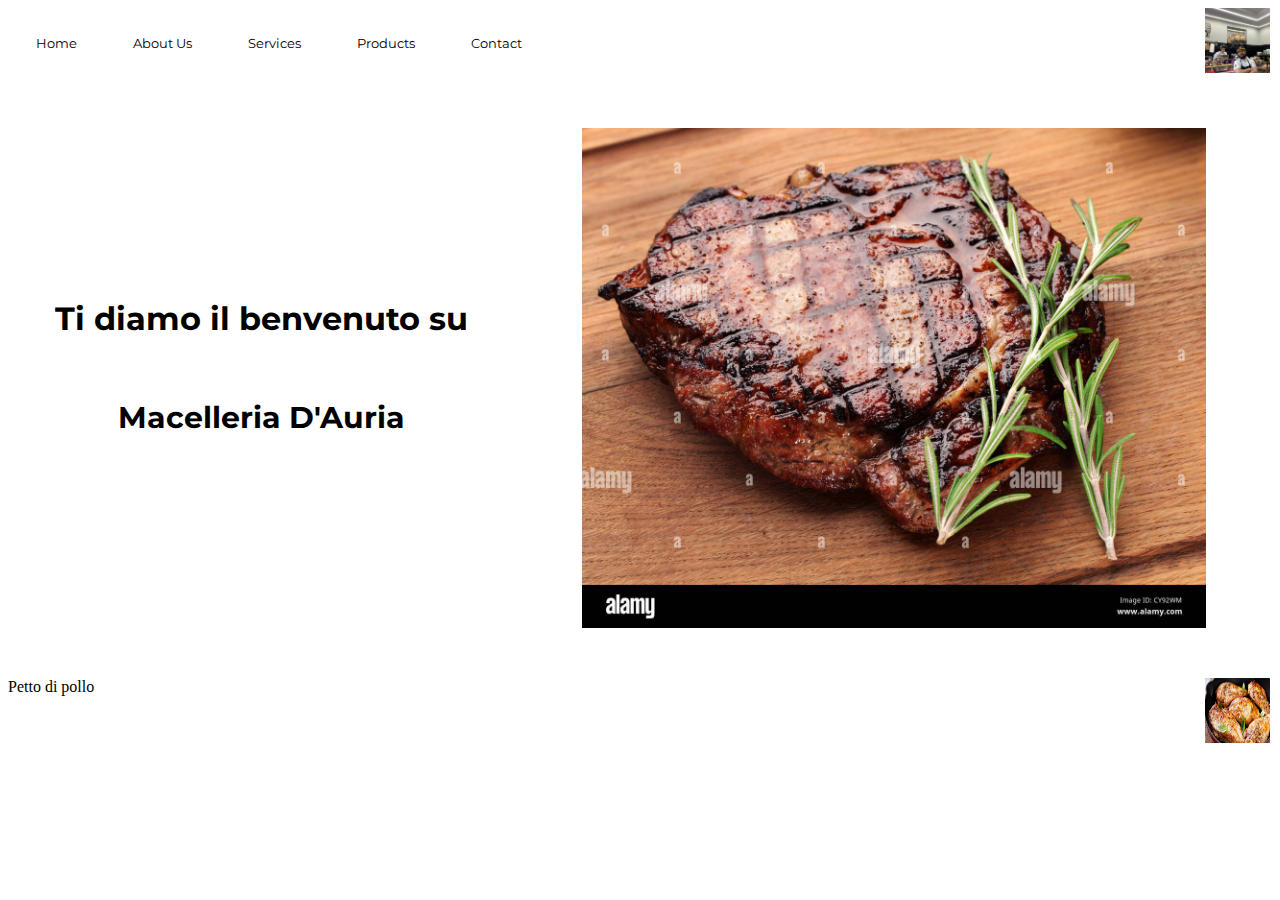
<file: index.html>
<!DOCTYPE html>
<html lang="en">
<head>
    <meta charset="UTF-8">
    <meta http-equiv="X-UA-Compatible" content="IE=edge">
    <meta name="viewport" content="width=device-width, initial-scale=1.0">
    <title>Macelleria D'Auria - Home</title>
    <link rel="stylesheet" href="./navbar.css">
    <link rel="stylesheet" href="./index.css">
</head>
<body>
    <div class="navbar">
        <ul class="nav">
            <li><a href="#">Home</a></li>
            <li><a href="#">About Us</a></li>
            <li><a href="#">Services</a></li>
            <li><a href="#">Products</a></li>
            <li><a href="#">Contact</a></li>
          </ul>
          <img src="./img/icon.jpg" alt="logo">
    </div>

    <div class="entry">
        <div class="entry_text">
            <h1 id="text">Ti diamo il benvenuto su </h1><br>
            <h1 style="font-size: 30px;"> Macelleria D'Auria</h1>
        </div>
        <div class="entry_photo">
        </div>
    </div>

    <div class="tagliGiornalieri">
        <div class="firtsTG">
            <img id="pollo" src="./img/petto-di-pollo.png" alt="peto di polo">
            <div class="TGtext">
                Petto di pollo
            </div>
        </div>
    </div>
</body>
</html>
</file>
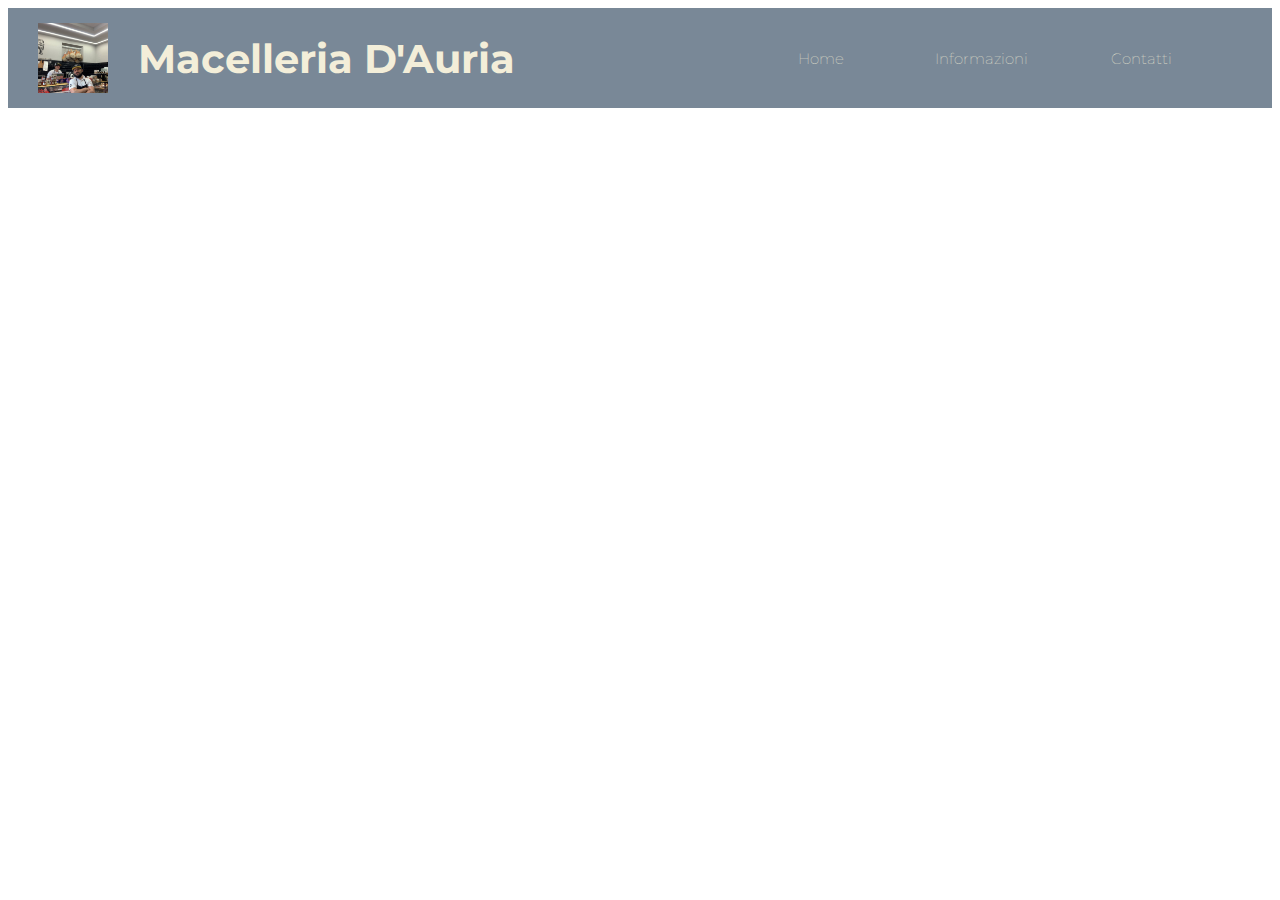
<file: home.html>
<html lang="it">
    <head>
        <meta charset="utf-8">
        <title>Macelleria D'Auria - Home</title>
        <meta name="viewport" content="width=device-width, initial-scale=1">
        <link rel="stylesheet" href="./style.css">
    </head>
    <body>
        <nav>
            <span class="nav-toggle" id="js-nav-toggle">
                <i class="fas fa-bars"></i>
            </span>
            <img src="./icon.jpg" alt="Logo" id="icon">
            <h1>Macelleria D'Auria</h1>
            <ul id="js-menu">
                <li>Home</li>
                <li>Informazioni</li>
                <li>Contatti</li>
            </ul>
        </nav>

        <script src="./script.js"></script>
    </body>
</html>
</file>
<file: navbar.css>
@import url('https://fonts.googleapis.com/css2?family=Montserrat:wght@500&display=swap');

ul.nav {
    margin:0;
    padding:0;
    list-style:none;
    height:70px; 
    line-height:70px;
    font-family:Arial, Helvetica, sans-serif;
    font-size:13px;
    align-items: right;
}
ul.nav li {
    float:left;
}
ul.nav a {
    display:block;
    padding:0 28px;
    color: black;
    text-decoration:none;
    font-family: montserrat, sans-serif;
}
ul.nav a:hover,
ul.nav li.current a {
    background-color: rgba(0, 0, 0, 0.318);
}

img {
    height: 65px;
    width: 65px;
    right: 10px;
    position: absolute;
}

.navbar {
    display: flex;
}
</file>
<file: index.css>
@import url('https://fonts.googleapis.com/css2?family=Montserrat:wght@300&display=swap');
@import url('https://fonts.googleapis.com/css2?family=Playfair+Display&display=swap');

    /* entry */
.entry, .tagliGiornalieri {
    width: 100%;
    height: auto;
    display: flex;
    margin: 20px;
    align-items: center;
    margin-top: 50px;
    right: 0px;
    margin-left: 0;
}

.entry_text, .entry_photo {
    width: 50%;
    height: 200px;
}

.entry_text {
    text-align: center;
    font-family: 'Montserrat', serif;
}

.entry_photo {
    padding-left: 150px;
    padding-top: 150px;
    padding-bottom: 150px;
    padding-right: 100px;
    background-image: url(./img/steak-reference-1.jpg);
    background-repeat: no-repeat;
    background-position: center;
    background-size: contain;
}

.firstTG {
    display: grid;
}
</file>
<file: style.css>
@import url('https://fonts.googleapis.com/css2?family=Montserrat:wght@500&display=swap');

html,
body {
    font-family: 'Montserrat';
    font-weight: 100;
}

nav {
    width: 100%;
    background-color: #798897;
    display: flex;
    flex-direction: column;
    justify-content: right;
    align-items: center;
    position: relative;
}

span.nav-toggle {
    font-size: 30px;
    display: inline-block;
    position: absolute;
    top: 20px;
    left: 20px;
}

ul {
    display: none;
    flex-direction: column;
    justify-content: center;
    padding-left: 0;
}

ul li {
    list-style-type: none;
    font-size: 15px;
    cursor: pointer;
    text-align: center;
    color: #f3eed9;
    width: 100%;
    height: 30px;
    border-radius: 15px;
    padding: 5px;
    padding-top: 10px;
    padding-bottom: 10px;
}

ul li:first-child {
    margin-top: 0;
}

ul li:hover {
    background-color: rgb(89, 100, 110)
}

ul li:active {
    background-color: #5b667000;
}

@media screen and (min-width: 800px) {
    nav {
        height: 100px;
        flex-direction: row;
    }

    ul {
        display: flex;
        justify-content: right;
        width: 80%;
        flex-direction: row;
        margin-right: 50px;
    }

    ul li {
        display: inline-block;
        text-align: center;
        border-bottom-style: none;
        padding: 0;              
        display: flex;
        align-items: center;
        justify-content: center                       
    }

    span.nav-toggle {
        display: none;
    }

    .active{
        display: flex;
      }
}

h1 {
    color: #f3eed9;
    width: 100%; 
    font-size: 40px;
}

#icon {
    width: 70;
    height: 70;
    padding: 30px 30px;
}
</file>
